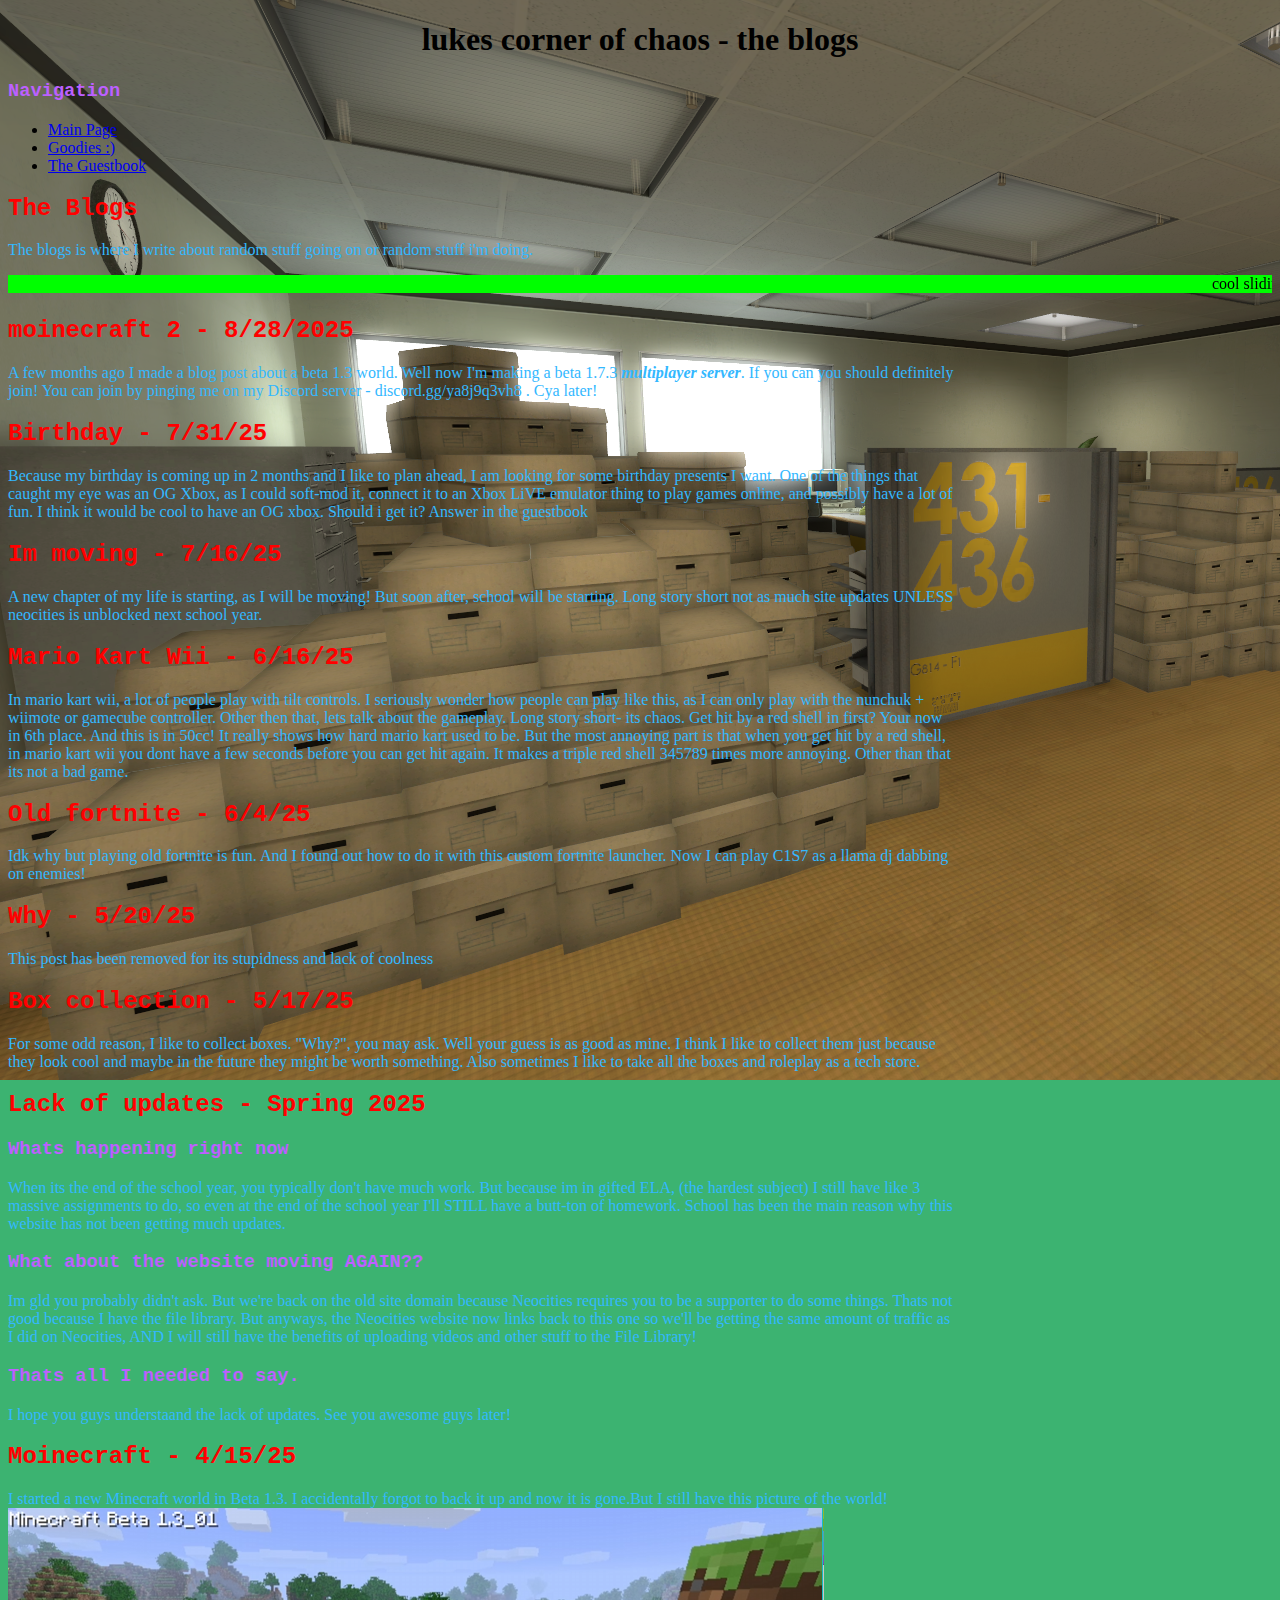
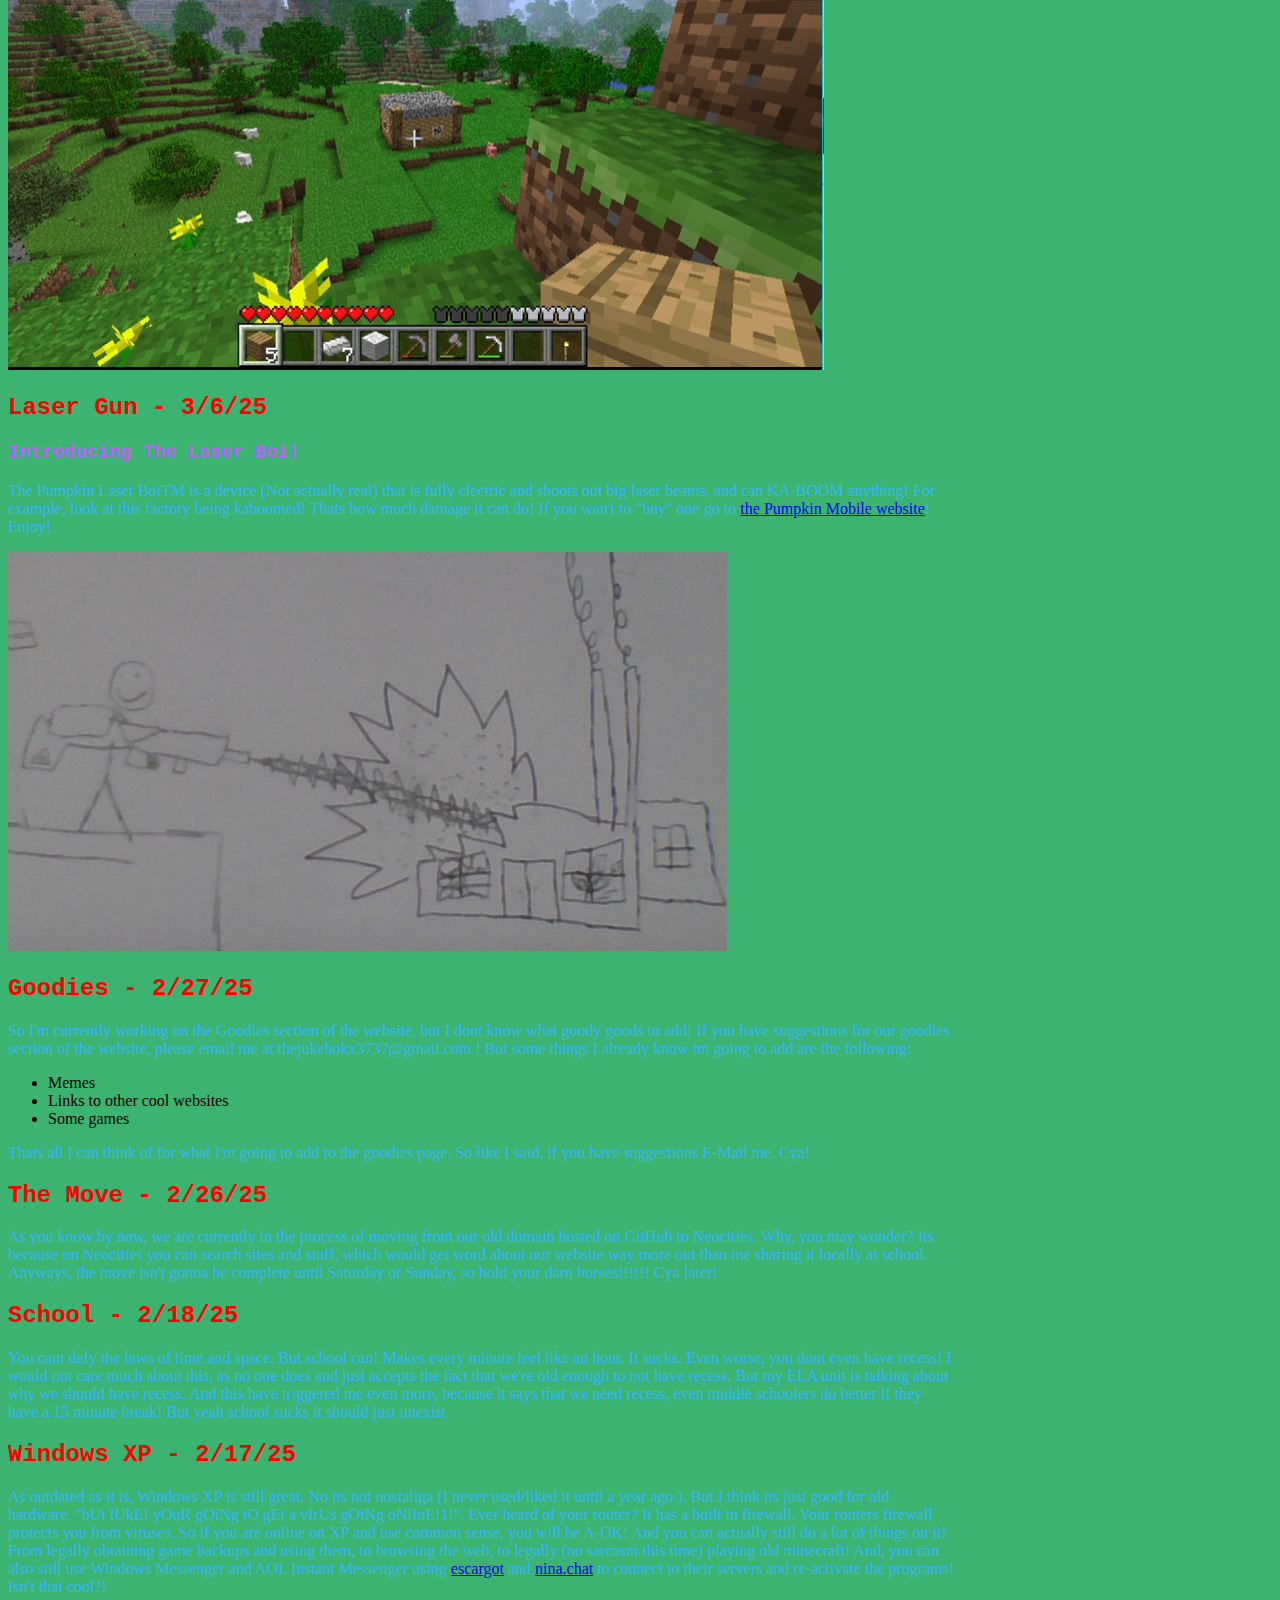
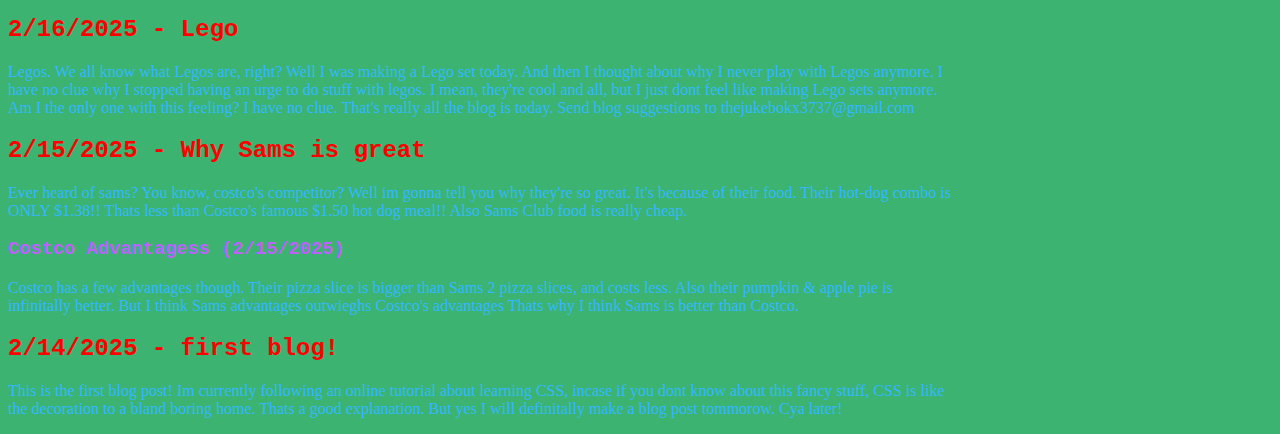
<file: blogpage/index.html>
<!DOCTYPE html>
<html>
<head>
<link rel="stylesheet" href="../style.css">
<title>lukes corner of CHAOS</title>

<meta name="description" content="Lukes Corner of Chaos"/>
<meta name="keywords" content="Lukes Corner of Chaos, LCOC, lukes corner, chaos"/>
<meta name="viewport" content="width=device-width, initial-scale=1.0">

<link rel="preconnect" href="https://fonts.googleapis.com">
<link rel="preconnect" href="https://fonts.gstatic.com" crossorigin>
<link href="https://fonts.googleapis.com/css2?family=Micro+5&display=swap" rel="stylesheet">
<link rel="preconnect" href="https://fonts.googleapis.com">
<link rel="preconnect" href="https://fonts.gstatic.com" crossorigin>
<link href="https://fonts.googleapis.com/css2?family=Pixelify+Sans:wght@400..700&display=swap" rel="stylesheet">
<link rel="icon" href="../favicon.ico">
<style>
div {
  max-width: 75%;
}

img {
  overflow: auto;
}
</style>


</head>
<body>

<header>
<h1>lukes corner of chaos - the blogs</h1>
<div2><h3>Navigation</h3><ul>
<li><a href="../index.html">Main Page</a></li>
<li><a href="../goodies/goods.html">Goodies :)</a></li>
<li><a href="https://lukescornerofchaos.atabook.org">The Guestbook</a></li></ul></div2>
</header>
<div><h2>The Blogs</h2><p>The blogs is where I write about random stuff going on or random stuff i'm doing.</p></div>

<marquee style="background-color: lime">cool sliding text </marquee>

<div><h2>moinecraft 2 - 8/28/2025</h2><p>A few months ago I made a blog post about a beta 1.3 world. Well now I'm making a beta 1.7.3 <i><b>multiplayer server</b></i>. If you can you should definitely join! You can join by pinging me on my Discord server - discord.gg/ya8j9q3vh8 . Cya later!</p></div>

<div><h2>Birthday - 7/31/25</h2><p>Because my birthday is coming up in 2 months and I like to plan ahead, I am looking for some birthday presents I want. One of the things that caught my eye was an OG Xbox, as I could soft-mod it, connect it to an Xbox LiVE emulator thing to play games online, and possibly have a lot of fun. I think it would be cool to have an OG xbox. Should i get it? Answer in the guestbook</p></div>

<div><h2>Im moving - 7/16/25</h2><p>A new chapter of my life is starting, as I will be moving! But soon after, school will be starting. Long story short not as much site updates UNLESS neocities is unblocked next school year.</p></div>

<div><h2>Mario Kart Wii - 6/16/25</h2><p>In mario kart wii, a lot of people play with tilt controls. I seriously wonder how people can play like this, as I can only play with the nunchuk + wiimote or gamecube controller. Other then that, lets talk about the gameplay. Long story short- its chaos. Get hit by a red shell in first? Your now in 6th place. And this is in 50cc! It really shows how hard mario kart used to be. But the most annoying part is that when you get hit by a red shell, in mario kart wii you dont have a few seconds before you can get hit again. It makes a triple red shell 345789 times more annoying. Other than that its not a bad game.</p></div>

<div><h2>Old fortnite - 6/4/25</h2><p>Idk why but playing old fortnite is fun. And I found out how to do it with this custom fortnite launcher. Now I can play C1S7 as a llama dj dabbing on enemies!</div>

<div><h2>Why - 5/20/25</h2><p>This post has been removed for its stupidness and lack of coolness
</p></div>

<div><h2>Box collection - 5/17/25</h2><p>For some odd reason, I like to collect boxes. "Why?", you may ask. Well your guess is as good as mine. I think I like to collect them just because they look cool and maybe in the future they might be worth something. Also sometimes I like to take all the boxes and roleplay as a tech store.
</p></div>

<div><h2>Lack of updates - Spring 2025</h2><h3>Whats happening right now</h2><p>When its the end of the school year, you typically don't have much work. But because im in gifted ELA, (the hardest subject) I still have like 3 massive assignments to do, so even at the end of the school year I'll STILL have a butt-ton of homework. School has been the main reason why this website has not been getting much updates.</p>
<h3>What about the website moving AGAIN??</h3><p>Im gld you probably didn't ask. But we're back on the old site domain because Neocities requires you to be a supporter to do some things. Thats not good because I have the file library. But anyways, the Neocities website now links back to this one so we'll be getting the same amount of traffic as I did on Neocities, AND I will still have the benefits of uploading videos and other stuff to the File Library!</p>
<h3>Thats all I needed to say.</h3><p>I hope you guys understaand the lack of updates. See you awesome guys later!</p></div>

<div><h2>Moinecraft - 4/15/25</h2><p>I started a new Minecraft world in Beta 1.3. I accidentally forgot to back it up and now it is gone.But I still have this picture of the world! <img src="websiteMcPicture.PNG"/></p></div> 

<div><h2>Laser Gun - 3/6/25</h2><h3>Introducing The Laser Boi!</h3><p>The Pumpkin Laser BoiTM is a device (Not actually real) that is fully electric and shoots out big laser beams, and can KA-BOOM anything! For example, look at this factory being kaboomed! Thats how much damage it can do! If you wan't to "buy" one go to <a href="https://thelukeweb.zapto.org/pmobile">the Pumpkin Mobile website</a>! Enjoy!</p><img src="example1.jpg"></a></div>

<div><h2>Goodies - 2/27/25</h2><p>So I'm currently working on the Goodies section of the website, but I dont know what goody goods to add! If you have suggestions for our goodies section of the website, please email me at thejukebokx3737@gmail.com ! But some things I already know im going to add are the following:</p><ul>
<li>Memes</li>
<li>Links to other cool websites</li>
<li>Some games</li></ul><p>Thats all I can think of for what I'm going to add to the goodies page. So like I said, if you have suggestions E-Mail me. Cya!</p></div>

<div><h2>The Move - 2/26/25</h2><p>As you know by now, we are currently in the process of moving from our old domain hosted on GitHub to Neocities. Why, you may wonder? Its because on Neocities you can search sites and stuff, which would get word about our website way more out than me sharing it locally at school. Anyways, the move isn't gonna be complete until Saturday or Sunday, so hold your darn horses!!!!!! Cya later!</p></div>

<div><h2>School - 2/18/25</h2><p>You cant defy the laws of time and space. But school can! Makes every minute feel like an hour. It sucks. Even worse, you dont even have recess! I would not care much about this, as no one does and just accepts the fact that we're old enough to not have recess. But my ELA unit is talking about why we should have recess. And this have triggered me even more, because it says that we need recess, even middle schoolers do better if they have a 15 minute break! But yeah school sucks it should just unexist.</p></div>

<div><h2>Windows XP - 2/17/25</h2><p>As outdated as it is, Windows XP is still great. No its not nostaliga (I never used/liked it until a year ago.). But I think its just good for old hardware. "bUt lUkE! yOuR gOiNg tO gEt a vIrUs gOiNg oNlInE!1!". Ever heard of your router? It has a built in firewall. Your routers firewall protects you from viruses. So if you are online on XP and use common sense, you will be A-OK! And you can actually still do a lot of things on it! From legally obtaining game backups and using them, to browsing the web, to legally (no sarcasm this time) playing old minecraft! And, you can also still use Windows Messenger and AOL Instant Messenger using <a href="http://legacy.escargot.chat">escargot</a> and <a href="http://legacy.nina.chat">nina.chat</a> to connect to their servers and re-activate the programs! Isn't that cool?!</p></div>

<div><h2>2/16/2025 - Lego</h2>
<p>Legos. We all know what Legos are, right? Well I was making a Lego set today. And then I thought about why I never play with Legos anymore.
I have no clue why I stopped having an urge to do stuff with legos. I mean, they're cool and all, but I just dont feel like making Lego sets anymore. Am I the only one
with this feeling? I have no clue. That's really all the blog is today. Send blog suggestions to thejukebokx3737@gmail.com</p></div>

<div><h2>2/15/2025 - Why Sams is great</h2>
<p>Ever heard of sams? You know, costco's competitor? Well im gonna tell you why they're so great.
It's because of their food. Their hot-dog combo is ONLY $1.38!! Thats less than Costco's famous $1.50 hot dog meal!!
Also Sams Club food is really cheap.</p>
<h3>Costco Advantagess (2/15/2025)</h3>
<p>Costco has a few advantages though. Their pizza slice is bigger than Sams 2 pizza slices, and costs less.
Also their pumpkin & apple pie is infinitally better. But I think Sams advantages outwieghs Costco's advantages
Thats why I think Sams is better than Costco.</p></div>

   
<div><h2>2/14/2025 - first blog!</h2>
<p>This is the first blog post! Im currently following an online tutorial about learning CSS, incase if you dont know about
this fancy stuff, CSS is like the decoration to a bland boring home. Thats a good explanation. But yes I will definitally
make a blog post tommorow. Cya later!</p></div>



</body>
</html>
</file>
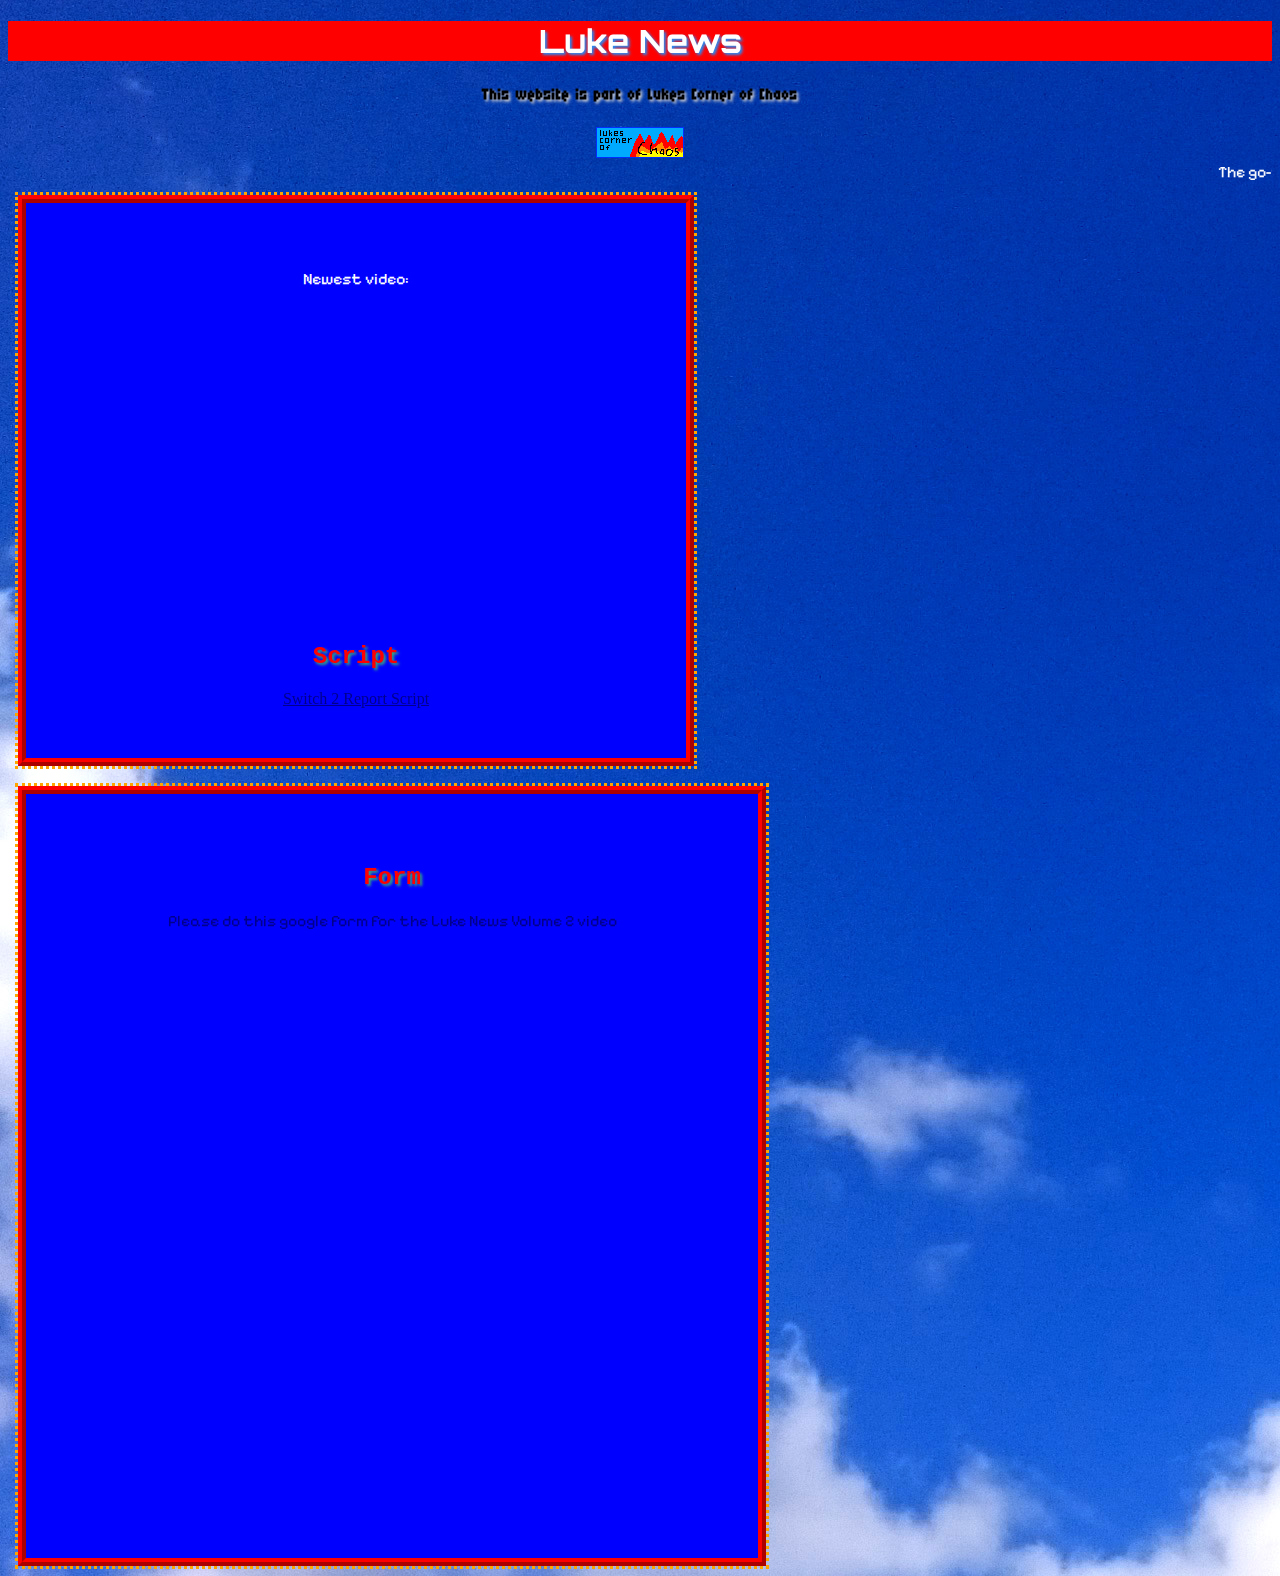
<file: ln/index.html>
<!DOCTYPE html>
<html>
<head>

<meta name="description" content="Luke News - The Best News In All Of Beh Hills"/>
<meta name="keywords" content="Lukes Corner of Chaos, LCOC, lukes corner, LN, Luke News"/>
<meta name="viewport" content="width=device-width, initial-scale=1.0">

<link rel="preconnect" href="https://fonts.googleapis.com">
<link rel="preconnect" href="https://fonts.gstatic.com" crossorigin>
<link href="https://fonts.googleapis.com/css2?family=Orbitron:wght@400..900&family=Pixelify+Sans:wght@400..700&display=swap" rel="stylesheet">

<link rel="icon" type="image/x-icon" href="/favicon.ico">
<link rel="preconnect" href="https://fonts.googleapis.com">
<link rel="preconnect" href="https://fonts.gstatic.com" crossorigin>
<link rel="stylesheet" href="https://fonts.googleapis.com/css2?family=Micro+5&display=swap">

<title>Luke News</title>
<link rel="stylesheet" href="style.css"/>

</head>
<body>
<center>
<h1>Luke News</h1>

<h3>This website is part of Lukes Corner of Chaos</h3><a href="https://thelukeweb.zapto.org/lukescorner/index.html"><img src="../button.png"/></a>

<marquee style="color: white">The go-to for your news in all of the USA, Ohio, and Beh hills!</marquee>

<div><p style="color: white">Newest video:</p>
<iframe width="560" height="315" src="https://www.youtube.com/embed/-4slI6Zg7rw?si=8uGyQT10UkP3iP2Z" title="YouTube video player" frameborder="0" allow="accelerometer; autoplay; clipboard-write; encrypted-media; gyroscope; picture-in-picture; web-share" referrerpolicy="strict-origin-when-cross-origin" allowfullscreen></iframe><h2>Script</h2><a href="script.txt">Switch 2 Report Script</a></div>

<div><h2>Form</h2><p>Please do this google form for the Luke News Volume 2 video</p><iframe src="https://docs.google.com/forms/d/e/1FAIpQLSfon6k0ctkRSb5mzzBptYWNyUnR_u6EMfRV_XE9dK5FoR0Mqw/viewform?embedded=true" width="640" height="558" frameborder="0" marginheight="0" marginwidth="0">Loading…</iframe></div>


</center>
</body>
</html>
</file>
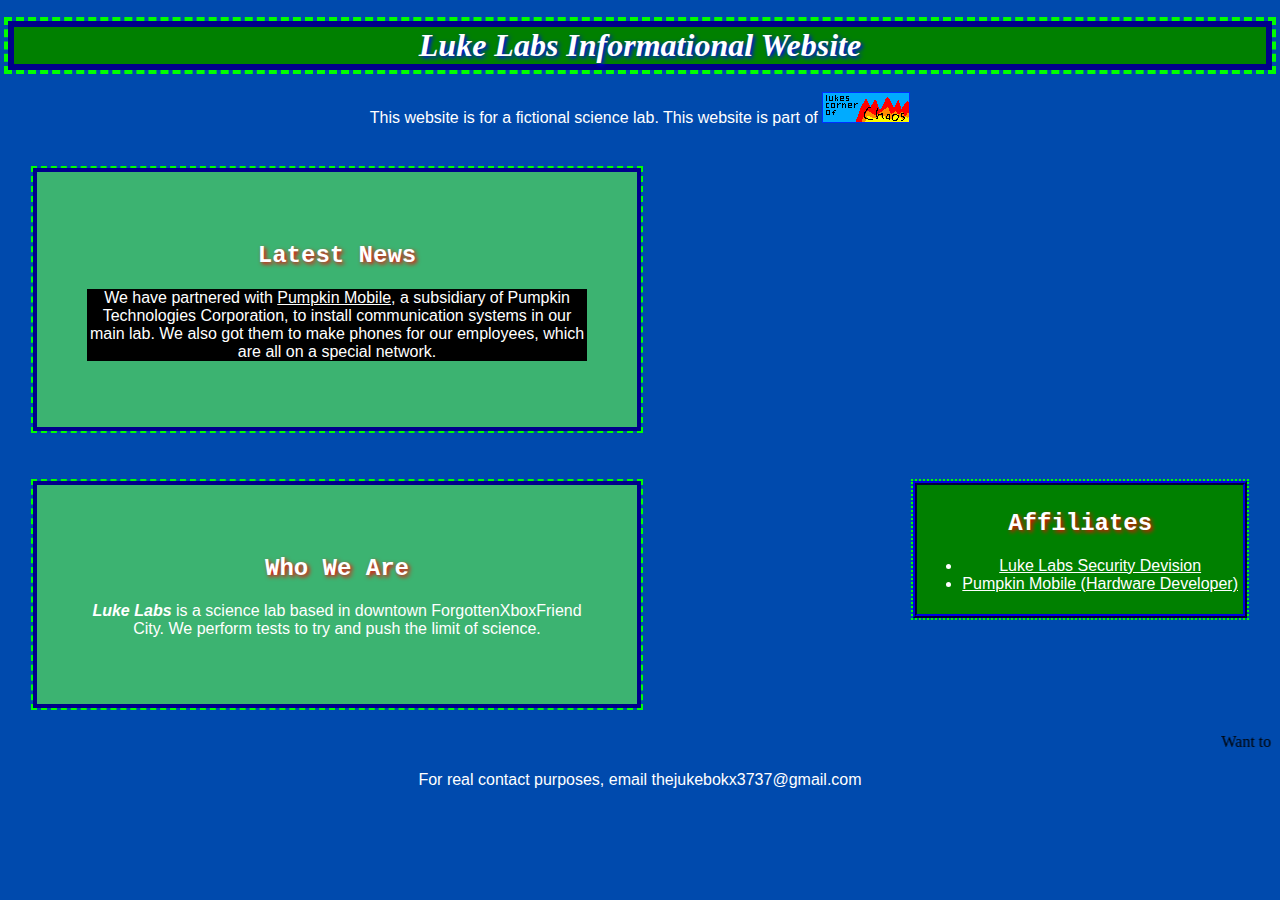
<file: lukelabs/index.html>
<!DOCTYPE html>
<html>
<head>

<link rel="stylesheet" href="style.css"/>
<title>L Labs</title>

</head>
<body>

<header>

<h1><i>Luke Labs Informational Website</i></h1>

</header>

<p>This website is for a fictional science lab. This website is part of <a href="../index.html"><img src="../button.png"/></a>

<div class="bg"><h2>Latest News</h2><p style="background-color:black;">We have partnered with <a href="../pmobile">Pumpkin Mobile</a>, a subsidiary of Pumpkin Technologies Corporation, to install communication systems in our main lab. We also got them to make phones for our employees, which are all on a special network.</p></div>

<div><h2>Who We Are</h2><p><i><b>Luke Labs</b></i> is a science lab based in downtown ForgottenXboxFriend City. We perform tests to try and push the limit of science.</p></div>

<div2><h2>Affiliates</h2><ul>
<li><a href="https://luke-labs-security.neocities.org/">Luke Labs Security Devision</a></li>
<li><a href="https://lukehdplays.neocities.org/pmobile">Pumpkin Mobile (Hardware Developer)</a></li></ul></div2>


<marquee>Want to contact us? P.O. Box 69420, Sitity Moineville</marquee>
<p>For real contact purposes, email thejukebokx3737@gmail.com</p>
</body>
</html>
</file>
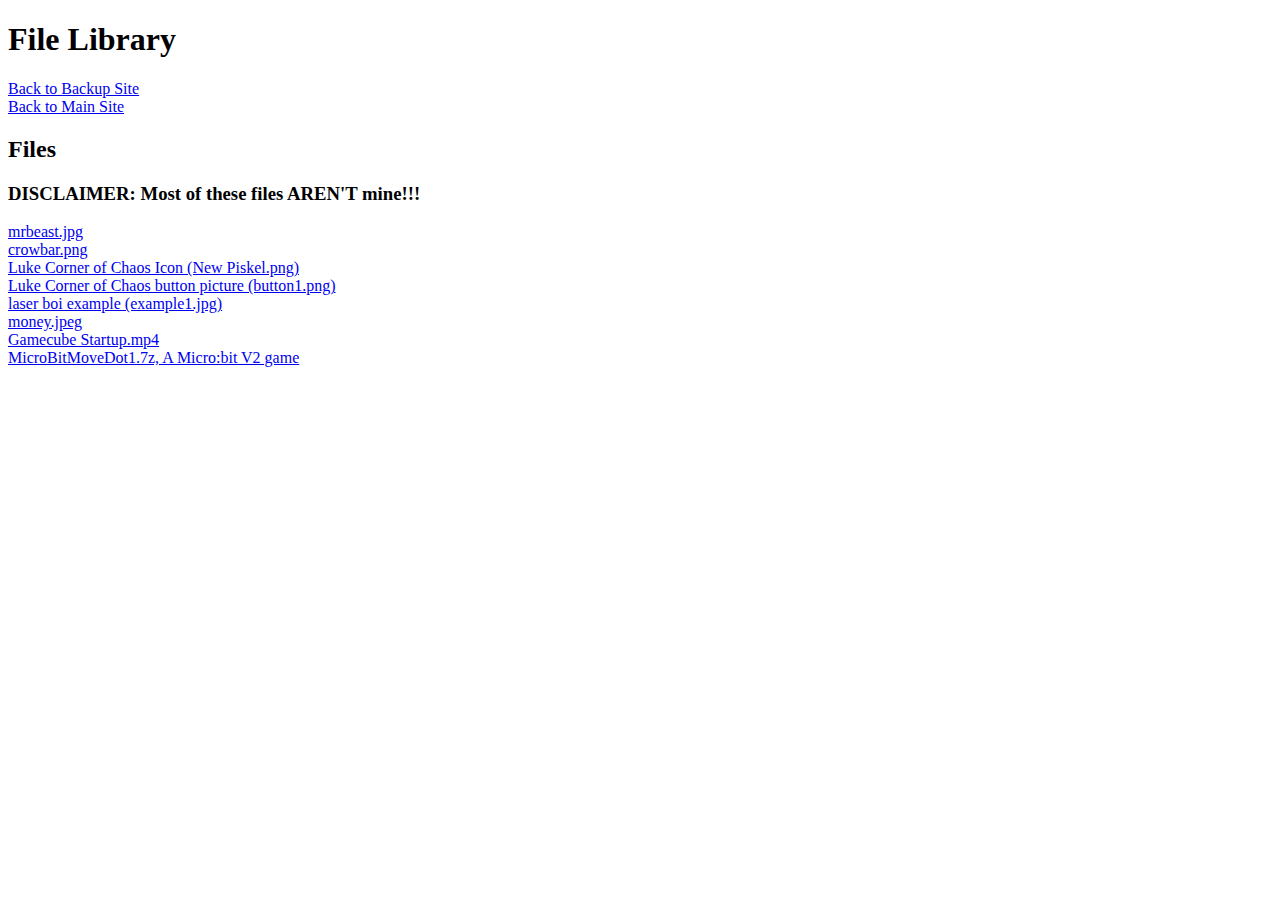
<file: goodies/filelibrary/index.html>
<!DOCTYPE html>
<html>
<body>
<header>
<h1>File Library</h1>
<div><a href="../goods.html">Back to Backup Site</a></div>
<div><a href="https://lukehdplays.neocities.org/goodies/goods.html">Back to Main Site</a></div>
</header>
<h2>Files</h2>
<h3>DISCLAIMER: Most of these files AREN'T mine!!!</h3>
<div><a href="mrbeast.jpg">mrbeast.jpg</a></div>
<div><a href="crowbar.png">crowbar.png</a></div>
<div><a href="New Piskel.png">Luke Corner of Chaos Icon (New Piskel.png)</a></div>
<div><a href="button1.png">Luke Corner of Chaos button picture (button1.png)</a></div>
<div><a href="../../blogpage/example1.jpg">laser boi example (example1.jpg)</a></div>
<div><a href="money.jpeg">money.jpeg</a></div>
<div><a href="Gamecube Startup.mp4">Gamecube Startup.mp4</a></div>
<div><a href="MicroBitMoveDot1.7z">MicroBitMoveDot1.7z, A Micro:bit V2 game</a></div>
</body>
</html>
</file>
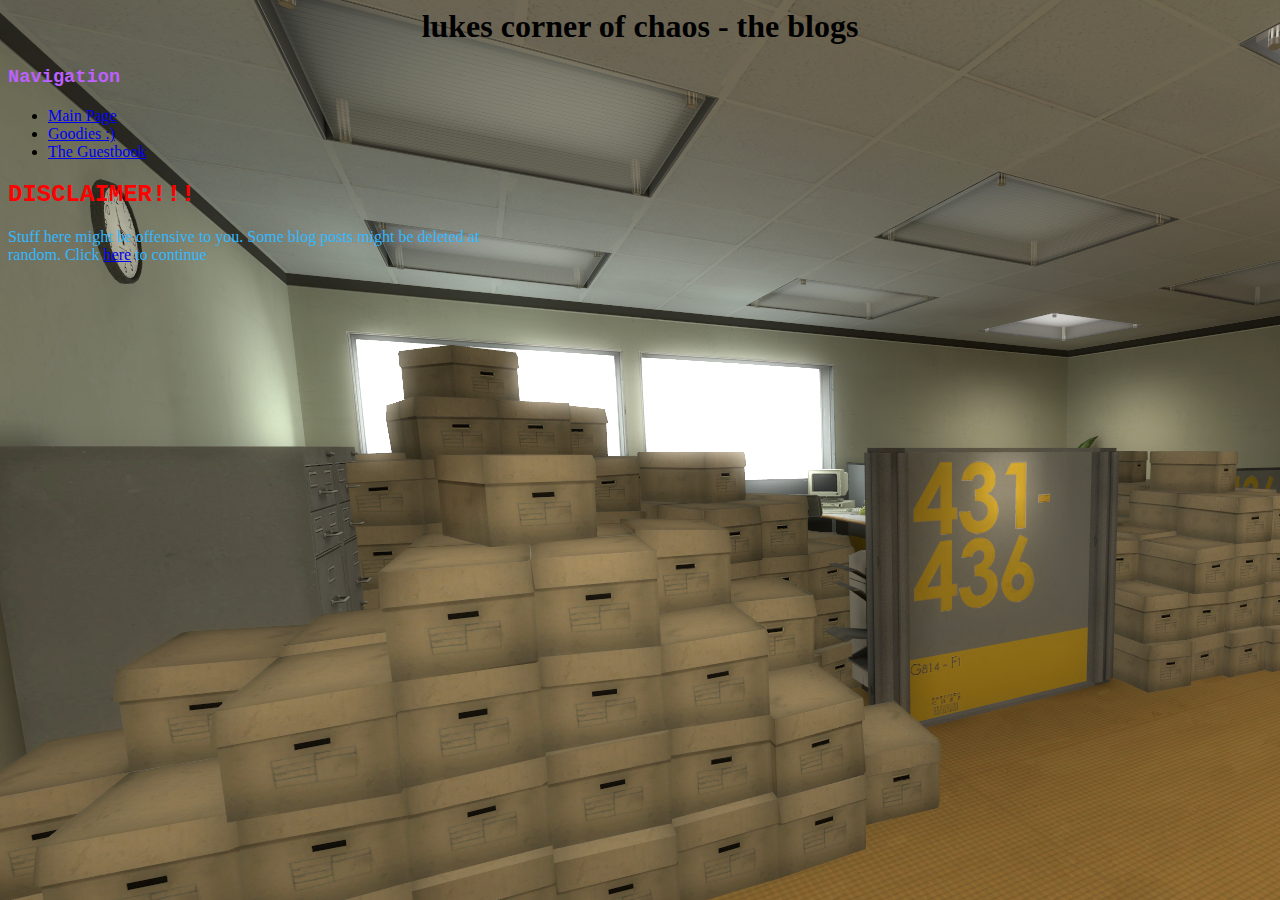
<file: blogpage/blog.html>
<head>
<link rel="stylesheet" href="../style.css">
<title>lukes corner of CHAOS</title>

<meta name="description" content="Lukes Corner of Chaos"/>
<meta name="keywords" content="Lukes Corner of Chaos, LCOC, lukes corner, chaos"/>
<meta name="viewport" content="width=device-width, initial-scale=1.0">

<link rel="preconnect" href="https://fonts.googleapis.com">
<link rel="preconnect" href="https://fonts.gstatic.com" crossorigin>
<link href="https://fonts.googleapis.com/css2?family=Micro+5&display=swap" rel="stylesheet">
<link rel="preconnect" href="https://fonts.googleapis.com">
<link rel="preconnect" href="https://fonts.gstatic.com" crossorigin>
<link href="https://fonts.googleapis.com/css2?family=Pixelify+Sans:wght@400..700&display=swap" rel="stylesheet">
<link rel="icon" href="../favicon.ico">
<style>

div {
  max-width: 500px;
}

</style>
</head>
<body>
<header>


<h1>lukes corner of chaos - the blogs</h1>
<div2><h3>Navigation</h3><ul>
<li><a href="../index.html">Main Page</a></li>
<li><a href="../goodies/goods.html">Goodies :)</a></li>
<li><a href="https://lukescornerofchaos.atabook.org">The Guestbook</a></li></ul></div2>


</header>

<div><h2>DISCLAIMER!!!</h2>
<p>Stuff here might be offensive to you. Some blog posts might be deleted at random. Click <a href="index.html">here</a> to continue</p></div>

</body>
</file>
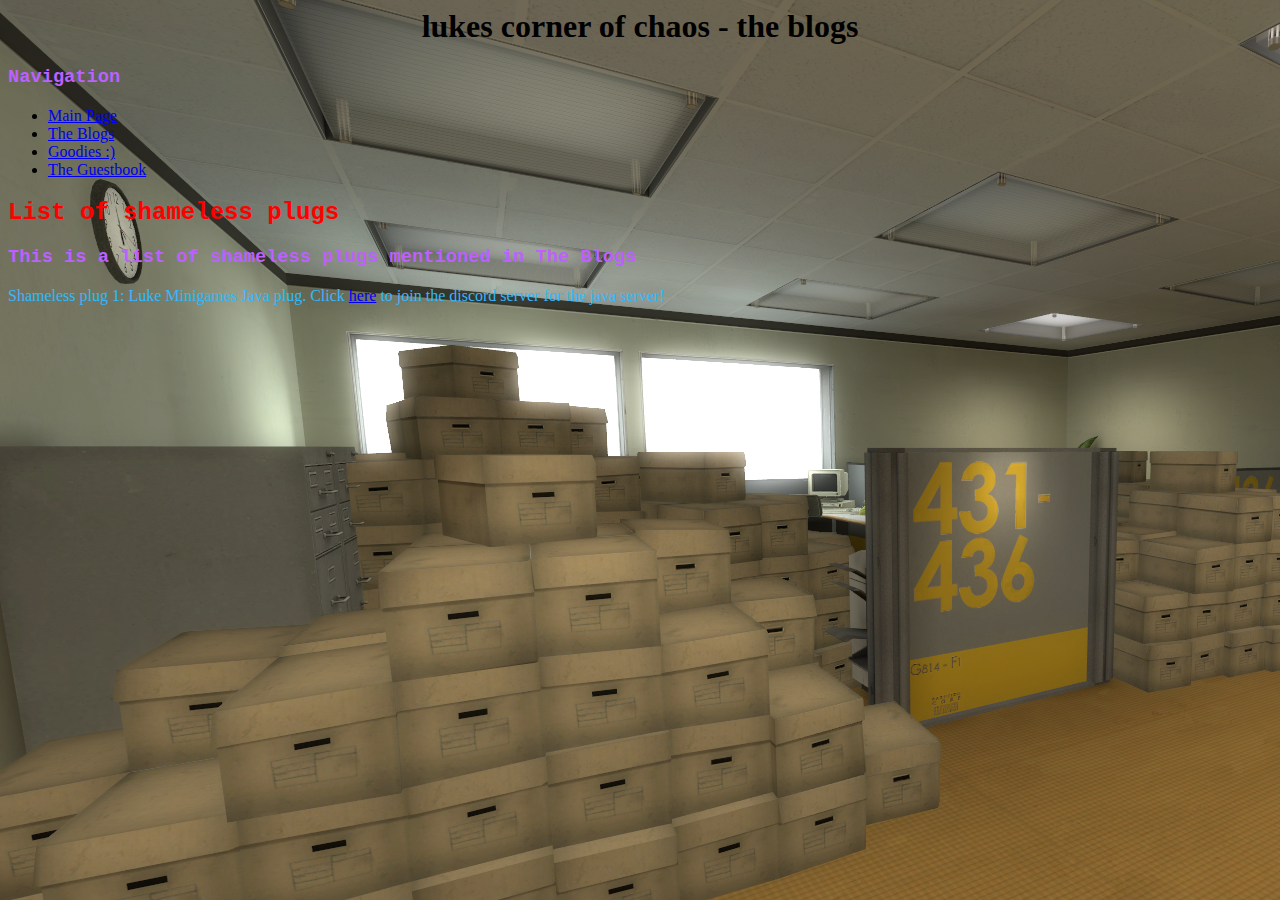
<file: blogpage/shamelessplugs.html>
<head>
<link rel="stylesheet" href="../style.css">
<title>lukes corner of CHAOS</title>

<meta name="description" content="Lukes Corner of Chaos"/>
<meta name="keywords" content="Lukes Corner of Chaos, LCOC, lukes corner, chaos"/>
<meta name="viewport" content="width=device-width, initial-scale=1.0">

<link rel="preconnect" href="https://fonts.googleapis.com">
<link rel="preconnect" href="https://fonts.gstatic.com" crossorigin>
<link href="https://fonts.googleapis.com/css2?family=Micro+5&display=swap" rel="stylesheet">
<link rel="preconnect" href="https://fonts.googleapis.com">
<link rel="preconnect" href="https://fonts.gstatic.com" crossorigin>
<link href="https://fonts.googleapis.com/css2?family=Pixelify+Sans:wght@400..700&display=swap" rel="stylesheet">
<link rel="icon" href="../favicon.ico">
<style>



</style>
</head>
<body>
<header>


<h1>lukes corner of chaos - the blogs</h1>
<div2><h3>Navigation</h3><ul>
<li><a href="../index.html">Main Page</a></li>
<li><a href="blog.html">The Blogs</a></li>
<li><a href="../goodies/goods.html">Goodies :)</a></li>
<li><a href="https://lukescornerofchaos.atabook.org">The Guestbook</a></li></ul></div2>


</header>

<div><h2>List of shameless plugs</h2><h3>This is a list of shameless plugs mentioned in The Blogs</h3>
<p>Shameless plug 1: Luke Minigames Java plug. Click <a href="https://discord.com/invite/CfvKkvJejC">here</a> to join the discord server for the java server!</p></div>

</body>
</file>
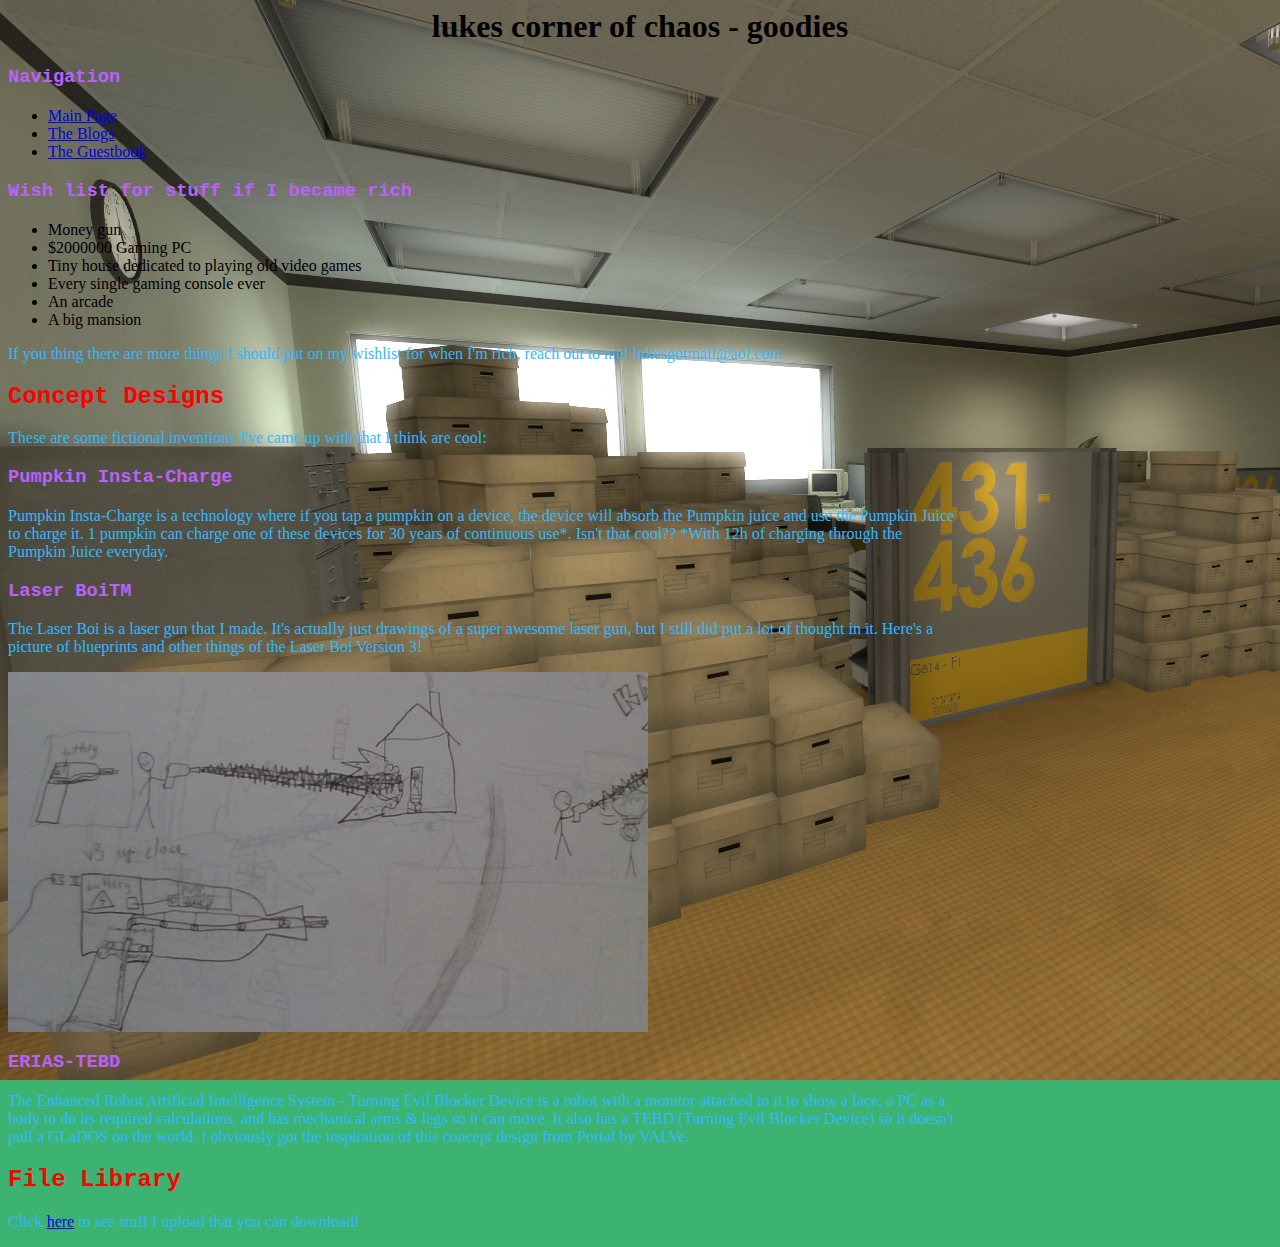
<file: goodies/goods.html>
<html>
<head>
<link rel="stylesheet" href="../style.css"/>
<title>lukes corner of CHAOS</title>

<meta name="description" content="Lukes Corner of Chaos"/>
<meta name="keywords" content="Lukes Corner of Chaos, LCOC, lukes corner, chaos"/>
<meta name="viewport" content="width=device-width, initial-scale=1.0">

<link rel="icon" href="../favicon.ico">
<link rel="preconnect" href="https://fonts.googleapis.com">
<link rel="preconnect" href="https://fonts.gstatic.com" crossorigin>
<link rel="stylesheet" href="https://fonts.googleapis.com/css2?family=Micro+5&display=swap">
<link rel="preconnect" href="https://fonts.googleapis.com">
<link rel="preconnect" href="https://fonts.gstatic.com" crossorigin>
<link href="https://fonts.googleapis.com/css2?family=Pixelify+Sans:wght@400..700&display=swap" rel="stylesheet">

<style>
div {
  max-width: 75%;
}
</style>

</head>
<body>
<header>
<h1>lukes corner of chaos - goodies</h1>

<div2><h3>Navigation</h3><ul>
<li><a href="../index.html">Main Page</a></li>
<li><a href="../blogpage/blog.html">The Blogs</a></li>
<li><a href="https://lukescornerofchaos.atabook.org">The Guestbook</a></li></ul></div2>
</header>

<div><h3>Wish list for stuff if I became rich</h3><ul><li>Money gun</li>
<li>$2000000 Gaming PC</li>
<li>Tiny house dedicated to playing old video games</li>
<li>Every single gaming console ever</li>
<li>An arcade</li>
<li>A big mansion</li></ul>
<p>If you thing there are more things I should put on my wishlist for when I'm rich, reach out to me! lukesgotmail@aol.com</p></div>



<div><h2>Concept Designs</h2> <p>These are some fictional inventions I've came up with that I think are cool:</p>
<h3>Pumpkin Insta-Charge</h3><p>Pumpkin Insta-Charge is a technology where if you tap a pumpkin on a device, the device will absorb the Pumpkin juice and use the Pumpkin Juice to charge it. 1 pumpkin can charge one of these devices for 30 years of continuous use*. Isn't that cool?? *With 12h of charging through the Pumpkin Juice everyday.</p>
<h3>Laser BoiTM</h3><p>The Laser Boi is a laser gun that I made. It's actually just drawings of a super awesome laser gun, but I still did put a lot of thought in it. Here's a picture of blueprints and other things of the Laser Boi Version 3!</p><img src="laserboiV3.jpg"/>
<h3>ERIAS-TEBD</h3><p>The Enhanced Robot Artificial Intelligence System - Turning Evil Blocker Device is a robot with a monitor attached to it to show a face, a PC as a body to do its required calculations, and has mechanical arms & legs so it can move. It also has a TEBD (Turning Evil Blocker Device) so it doesn't pull a GLaDOS on the world. I obviously got the inspiration of this concept design from Portal by VALVe.</p>
</div>

<div><h2>File Library</h2><p>Click <a href="https://thelukeweb.zapto.org/lukescorner/goodies/filelibrary/">here</a> to see stuff I upload that you can download!</p></div>


</body>
</html>
</file>
<file: style.css>
body {
     background-color: MediumSeaGreen;
     background-image: url("blog1.png");
     background-repeat: no-repeat;
     background-attachment: fixed;
}

h1 {
   color: black;
   text-align: center;
   font-family: impact;
}

h2 {
   color: #FF0000;
   font-family: Courier New;
}

h3 {
   color: #BC60FF;
   font-family: Courier New;
}
   
p {
   color: #33B8FF;
   font-family: Comic Sans MS;'
}

.border1 {
   border-style: ridge;
   border-width: 8px;
   border-color: blue;
}


.border2 {
   border-style: dotted;
   border-width: 8px;
   border-color: green;
}

.border3 {
   border-style: solid;
   border-width: 6px;
   border-color: orange;

.center {
   text-align: center;
}
</file>
<file: ln/style.css>
body {
     background-image: url("sky.png");
}

h1 {
   color: white;
   text-align: center;
   font-family: 'Orbitron';
   background-color: red;
   text-shadow: 2px 2px 3px dodgerblue;
}

h2 {
   color: #FF0000;
   font-family: 'Courier New', monospace;
   text-align: center;
   text-shadow: 2px 2px 3px mediumseagreen;
}

h3 {
   color: black;
   font-family: "Micro 5";
   font-size: 22px;
   text-align: center;
   text-shadow: 2px 2px 3px lightgrey;
}
   
p {
   color: darkblue;
   font-family: 'Pixelify Sans';
}

marquee {
   color: darkblue;
   font-family: 'Pixelify Sans';
}

a:hover {
  color: white;
}

a {
  font-family: Comic Sans MS;
  color: darkblue;
  
}

div {
  background-color: blue;
  padding: 50px;
  margin: 10px;
  border: 8px ridge red;
  max-width: 50%;
  outline-color: orange;
  outline-style: dotted;
  float: left;
}

div2 {
  background-color: lightgrey;
  padding: 15px;
  margin: 15px;
  border: 8px dashed dodgerblue;
  max-width: 50%;
  outline-color: orange;
  outline-style: dotted;
  float: right;
}

div3 {
  background-image: url("money.jpeg");
  padding: 50px;
  margin: 10px;
  border: 8px solid darkblue;
  max-width: 50%;
  outline-color: orange;
  outline-style: dotted;
}
</file>
<file: lukelabs/style.css>
body {
  background-color: #004AAD;
}

h1 {
  color: white;
  text-align: center;
  background-color: green;
  border: 6px solid darkblue;
  outline: 4px dashed lime;
  font-family: Lucida Console;
  text-shadow: 2px 2px 4px blue
}

h2 {
  color: white;
  text-align: center;
  font-family: Courier New;
  text-shadow: 2px 2px 4px red
}

h3 {
  color: white;
  text-align: center;
  font-family: Arial;
  text-shadow: 1px 1px 2px lightgrey;
}

p {
  color: white;
  text-align: center;
  font-family: Arial;
}

a {
  color: white;
  text-align: center;
  font-family: Arial;
}

li {
  color: white;
  text-align: center;
  font-family: Arial;
}

div {
  background-color: mediumseagreen;
  border: 4px solid darkblue;
  outline: 2px dashed lime;
  float: left;
  padding: 50px;
  margin: 25px;
  max-width: 500px;
}

.bg {
  background-image: url("https://i.pinimg.com/564x/bd/4e/f2/bd4ef20a1ba15381e11c730b696c1d04.jpg");
}

div2 {
  background-color: green;
  border: 4px ridge darkblue;
  outline: 2px dotted lime;
  float: right;
  padding: 5px;
  margin: 25px;
  max-width: 500px;
}
</file>
